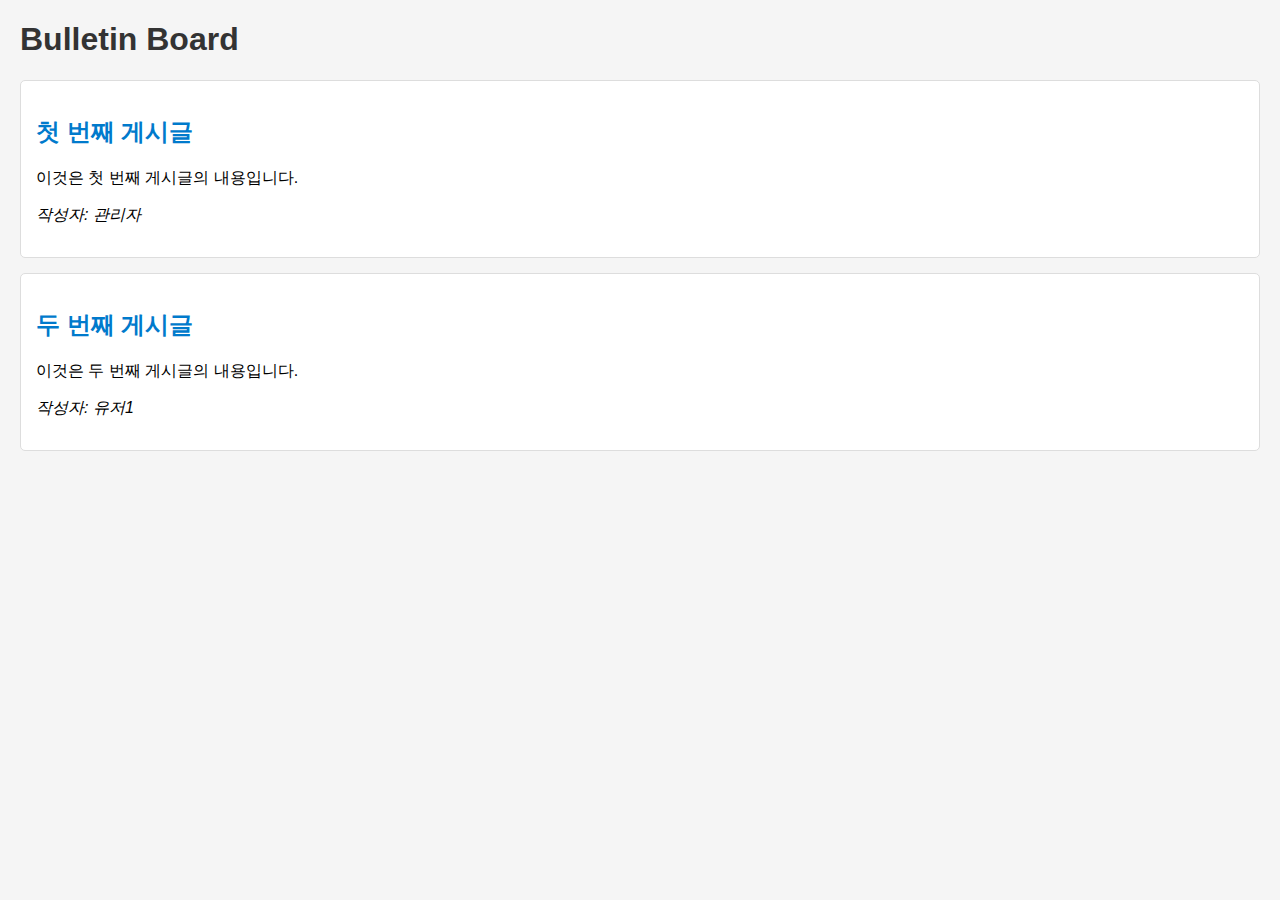
<file: index.html>
<!DOCTYPE html>
<html lang="ko">
<head>
  <meta charset="UTF-8">
  <title>Bulletin Board</title>
  <link rel="stylesheet" href="style.css">
</head>
<body>
  <h1>Bulletin Board</h1>
  <section id="posts">
    <article>
      <h2><a href="posts/post1.html">첫 번째 게시글</a></h2>
      <p>이것은 첫 번째 게시글의 내용입니다.</p>
      <p><em>작성자: 관리자</em></p>
    </article>
    <article>
      <h2><a href="posts/post2.html">두 번째 게시글</a></h2>
      <p>이것은 두 번째 게시글의 내용입니다.</p>
      <p><em>작성자: 유저1</em></p>
    </article>
  </section>
</body>
</html>
</file>
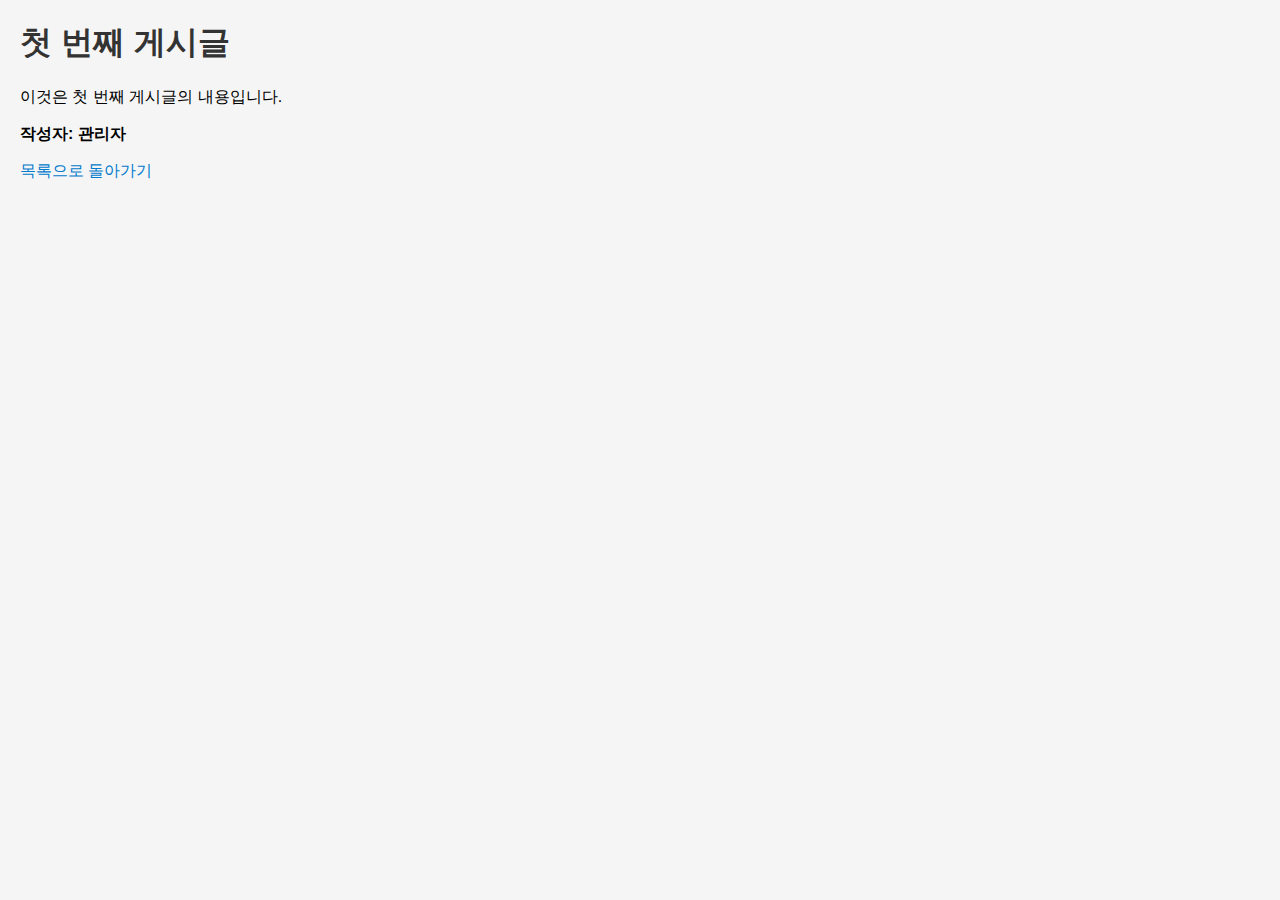
<file: posts/post1.html>
<!DOCTYPE html>
<html lang="ko">

<head>
    <meta charset="UTF-8">
    <title>첫 번째 게시글</title>
    <link rel="stylesheet" href="../style.css">
</head>

<body>
    <h1>첫 번째 게시글</h1>
    <p>이것은 첫 번째 게시글의 내용입니다.</p>
    <p><strong>작성자: 관리자</strong></p>
    <a href="../index.html">목록으로 돌아가기</a>
</body>

</html>
</file>
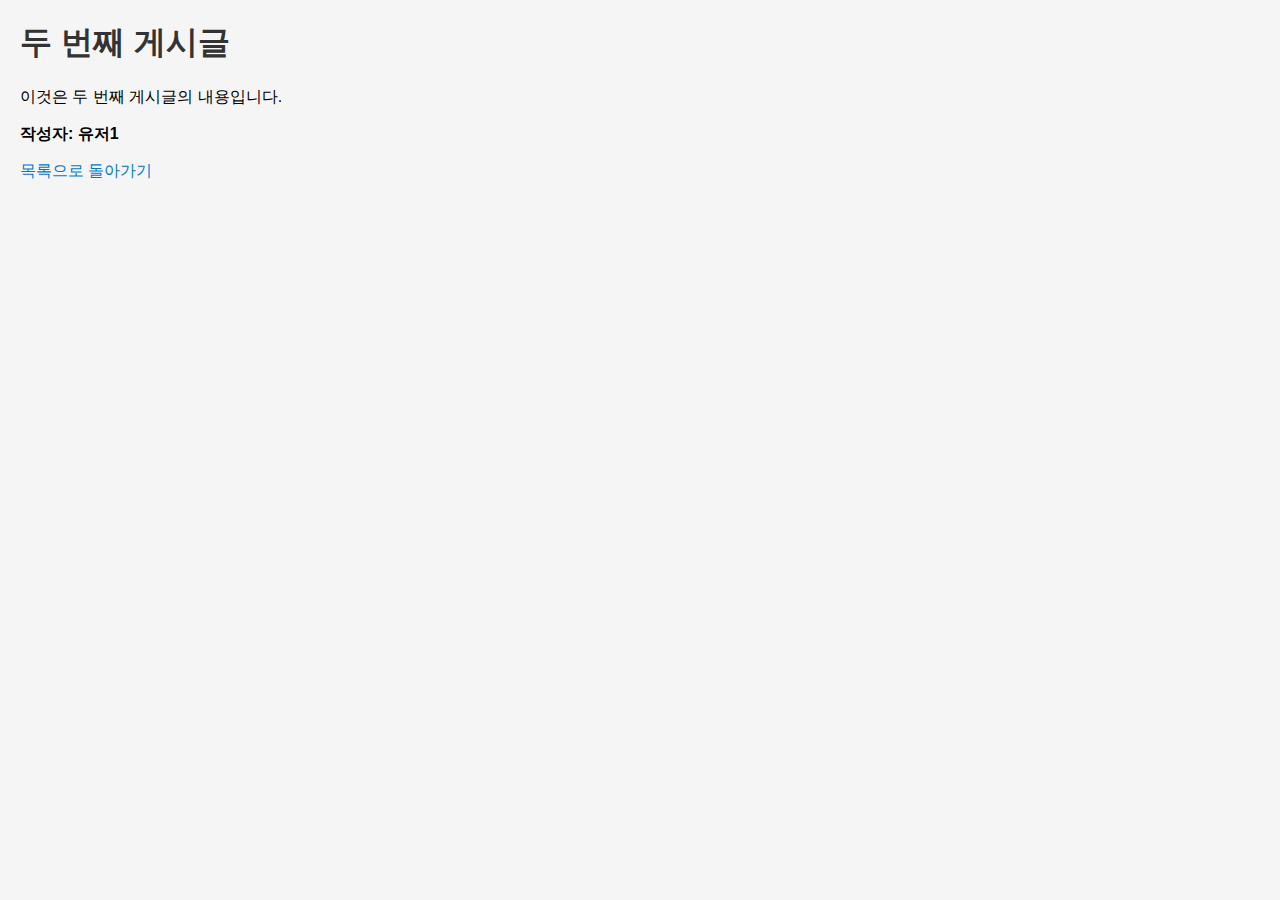
<file: posts/post2.html>
<!DOCTYPE html>
<html lang="ko">

<head>
    <meta charset="UTF-8">
    <title>두 번째 게시글</title>
    <link rel="stylesheet" href="../style.css">
</head>

<body>
    <h1>두 번째 게시글</h1>
    <p>이것은 두 번째 게시글의 내용입니다.</p>
    <p><strong>작성자: 유저1</strong></p>
    <a href="../index.html">목록으로 돌아가기</a>
</body>

</html>
</file>
<file: style.css>
body {
    font-family: Arial, sans-serif;
    background-color: #f5f5f5;
    margin: 20px;
    padding: 0;
}

h1,
h2 {
    color: #333;
}

section#posts article {
    background-color: #fff;
    border: 1px solid #ddd;
    border-radius: 5px;
    padding: 15px;
    margin-bottom: 15px;
}

a {
    color: #007acc;
    text-decoration: none;
}

a:hover {
    text-decoration: underline;
}
</file>
